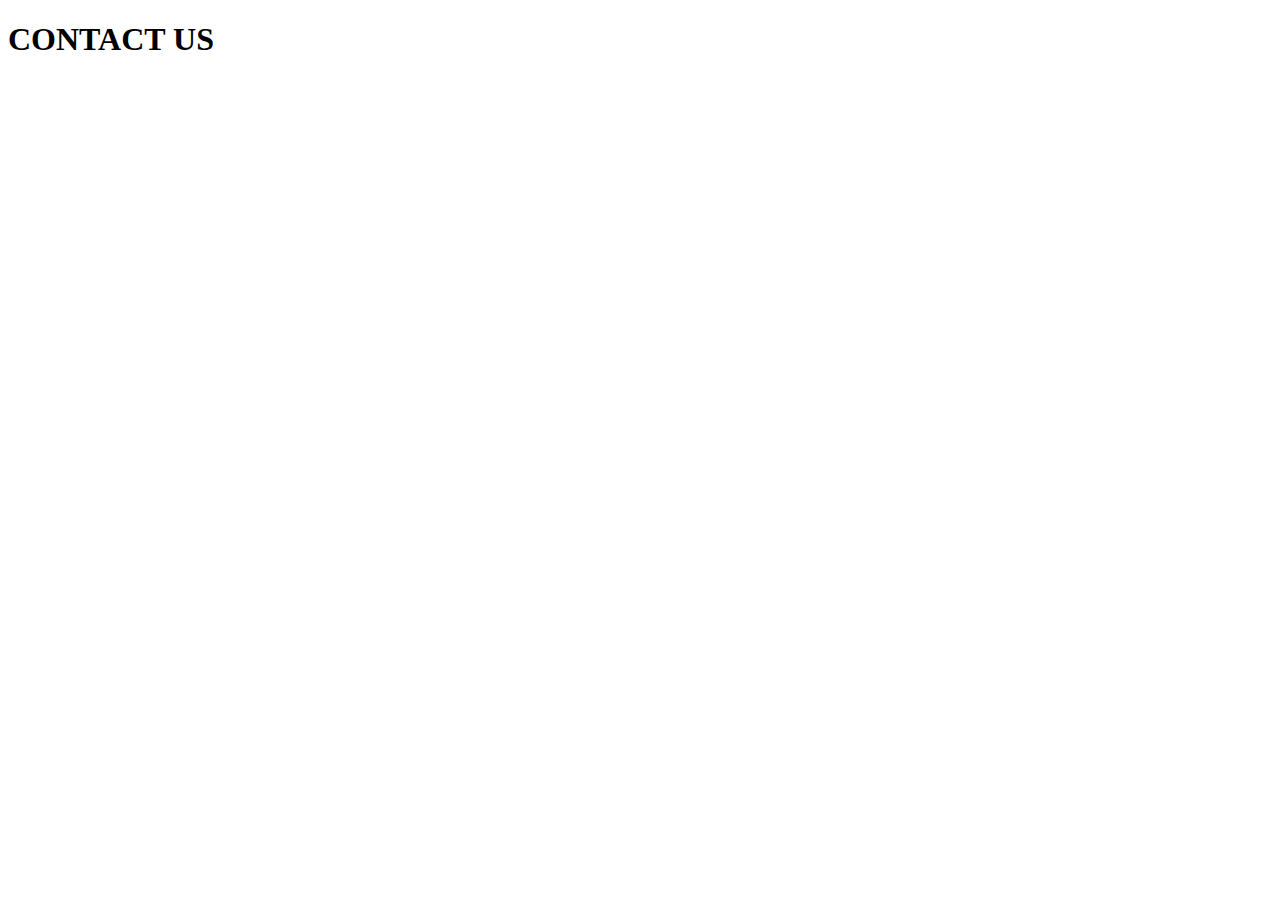
<file: contact-us/contact-us.html>
<!DOCTYPE html>
<html lang="en">
<head>
    <meta charset="UTF-8">
    <meta http-equiv="X-UA-Compatible" content="IE=edge">
    <meta name="viewport" content="width=device-width, initial-scale=1.0">
    <title>Netflix | Contact Us</title>
</head>
<body>
    <h1>CONTACT US</h1>
    
</body>
</html>
</file>
